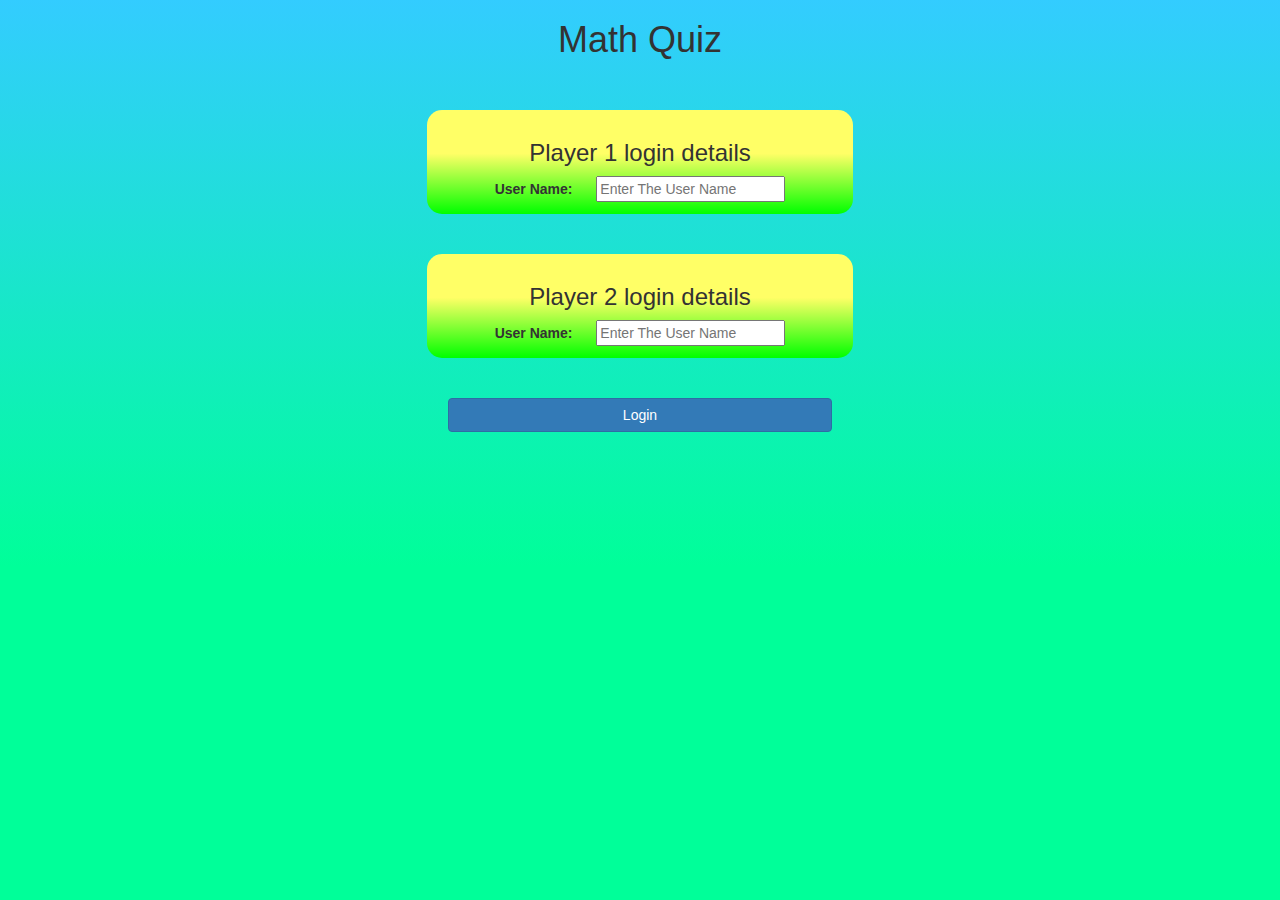
<file: index.html>
<html>
<head>
	<title>Math Quiz</title>

<meta name="viewport" content="width=device-width, initial-scale=1">
<link rel="stylesheet" href="https://maxcdn.bootstrapcdn.com/bootstrap/3.4.0/css/bootstrap.min.css">
<script src="https://ajax.googleapis.com/ajax/libs/jquery/3.4.1/jquery.min.js"></script>
<script src="https://maxcdn.bootstrapcdn.com/bootstrap/3.4.0/js/bootstrap.min.js"></script>

<link rel="stylesheet" type="text/css" href="game.css">

<script src="game_login.js"></script>


</head>
<body>
	<center>
		<h1> Math Quiz </h1>
		<br>
		<br>
		
		<div class="col-lg-4 col-sm-8 col-xs-11 login_div-1">
		<h3> Player 1 login details </h3>
		<label> User Name: </label>
		<input type="text" id="player1_name_input" placeholder="Enter The User Name">
		<br>
		</div>
		<br>
		<br>
		<div class="col-lg-4 col-sm-8 col-xs-11 login_div-2">
			<h3> Player 2 login details </h3>
			<label> User Name: </label>
			<input type="text" id="player2_name_input" placeholder="Enter The User Name">
			<br>
			</div>
		
			<br>
			<br>
			
			<button style="width: 30%;" class="btn btn-primary" onclick="addUser()"> Login </button>
		
	</center>

</body>
</html>
</file>
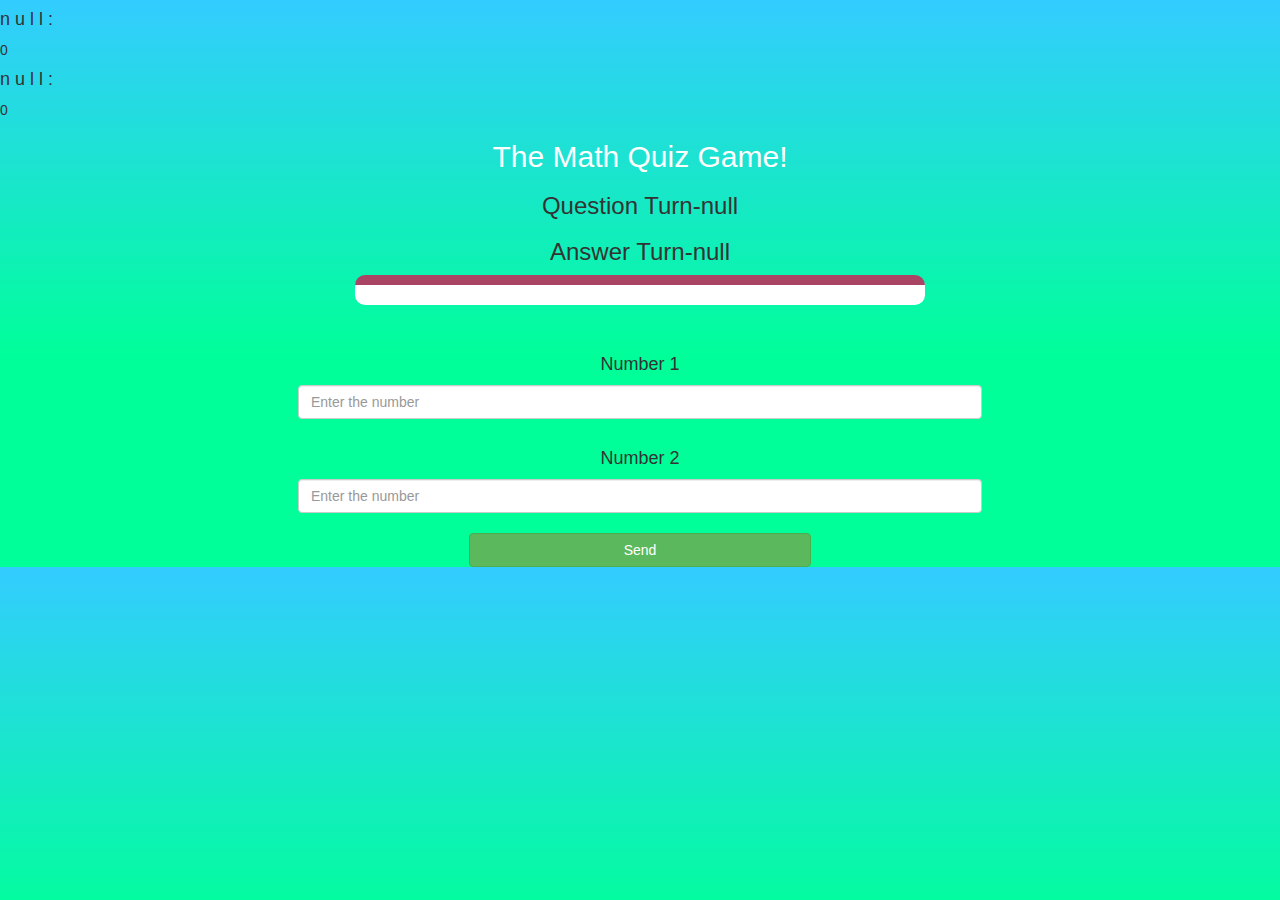
<file: game_page.html>
<!DOCTYPE html>
<html>
<head>
	<title>Math Quiz</title>

<meta name="viewport" content="width=device-width, initial-scale=1">
<link rel="stylesheet" href="https://maxcdn.bootstrapcdn.com/bootstrap/3.4.0/css/bootstrap.min.css">
<script src="https://ajax.googleapis.com/ajax/libs/jquery/3.4.1/jquery.min.js"></script>
<script src="https://maxcdn.bootstrapcdn.com/bootstrap/3.4.0/js/bootstrap.min.js"></script>

<link rel="stylesheet" type="text/css" href="game.css">
</head>
<body>
<h4 id="player1_display_name"> </h4>
<span id="player1_display_score"></span>

<h4 id="player2_display_name"></h4>
<span id="player2_display_score"></span>
<div class="container">
	<center>
		<h2 style="color: white;">The Math Quiz Game!</h2>
        <h3 id="player_question"></h3>
		<h3 id="player_answer"></h3>
		<div id="output" class="col-lg-6"></div>

		<br>
		<br>
		<h4>Number 1 </h4>

		<input id="num_1" type="number" class="form-control" placeholder="Enter the number">
		<br>
		<h4>Number 2 </h4>
		<input id="num_2" type="number" class="form-control" placeholder="Enter the number">

		<br>
		<button onclick="send()" class="btn btn-success" style="width: 30%;"> Send </button>

	</center>
</div>

<script src="game_page1.js"></script>
</body>
</html>
</file>
<file: game.css>
body
{
	background:linear-gradient(to bottom, #33ccff 0%, #00ff99 63%);
}

	.login_div-1 , .login_div-2
	{
		background:linear-gradient(to bottom, #ffff66 42%, #00ff00 100%);
		padding: 10px;
		float: none;
		border-radius: 15px;
	}


#player1_name_input , #player2_name_input
{
	display: inline-block;
	margin-left: 20px;
}
#num_1 , #num_2
{
	width: 60%;
}
#player1_display_name,#player2_display_name
{
	letter-spacing: 5px;
}
#output
{
background: white;
border-radius: 10px;
border-top: 10px solid #AA4465;
padding: 10px;
float: none;
text-align: left;
}
</file>
